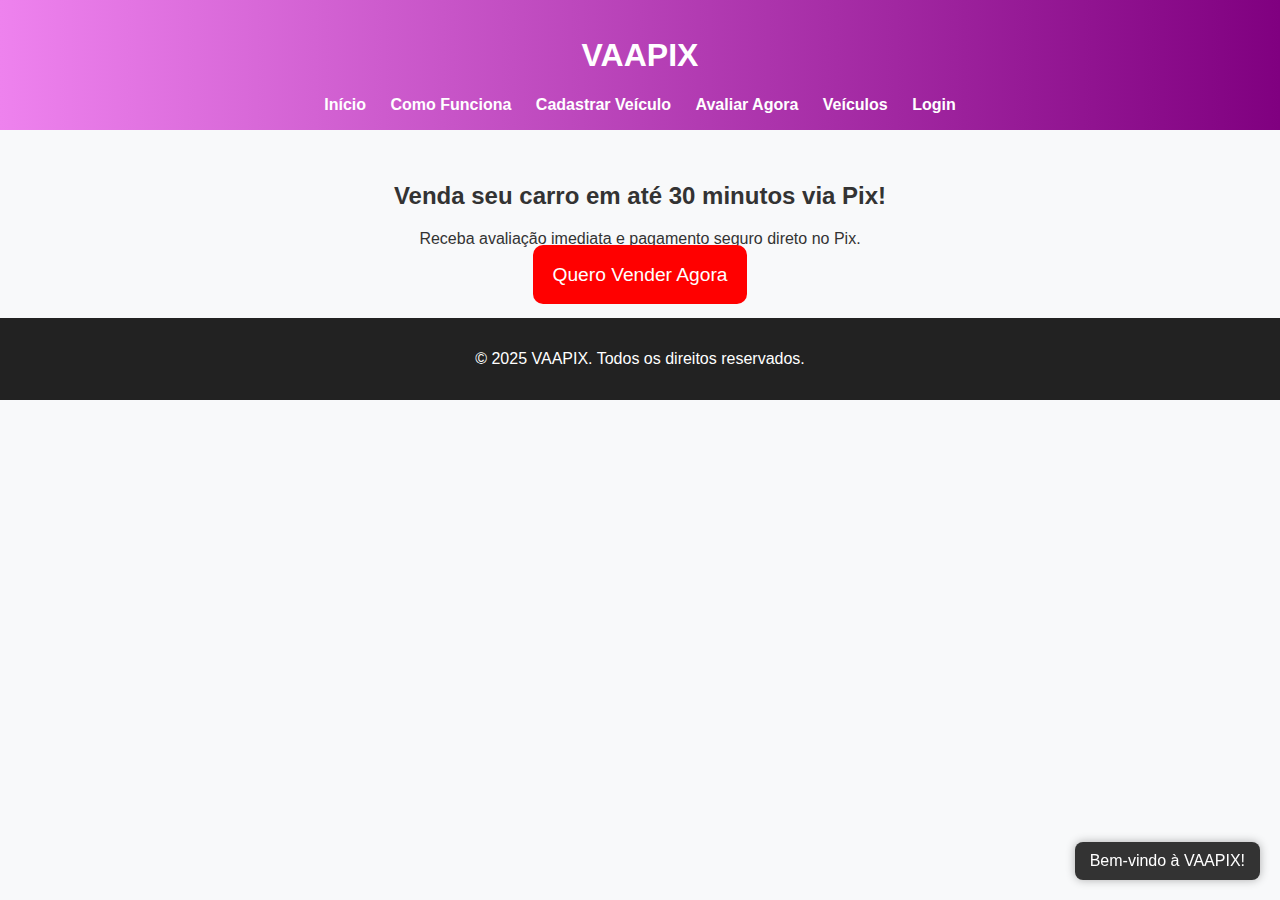
<file: index.html>
<!DOCTYPE html>
<html lang="pt-BR">
<head>
  <meta charset="UTF-8">
  <meta name="viewport" content="width=device-width, initial-scale=1">
  <title>VAAPIX - Compra e Venda de Veículos</title>
  <link rel="stylesheet" href="style.css">
  <script src="script.js" defer></script>
</head>
<body>
  <header>
    <h1>VAAPIX</h1>
    <nav>
      <a href="index.html">Início</a>
      <a href="sobre.html">Como Funciona</a>
      <a href="cadastro.html">Cadastrar Veículo</a>
      <a href="avaliacao.html">Avaliar Agora</a>
      <a href="veiculos.html">Veículos</a>
      <a href="login.html">Login</a>
    </nav>
  </header>
  <main>
    <h2>Venda seu carro em até 30 minutos via Pix!</h2>
    <p>Receba avaliação imediata e pagamento seguro direto no Pix.</p>
    <a class="botao" href="avaliacao.html">Quero Vender Agora</a>
  </main>
  <footer>
    <p>&copy; 2025 VAAPIX. Todos os direitos reservados.</p>
  </footer>
</body>
</html>
</file>
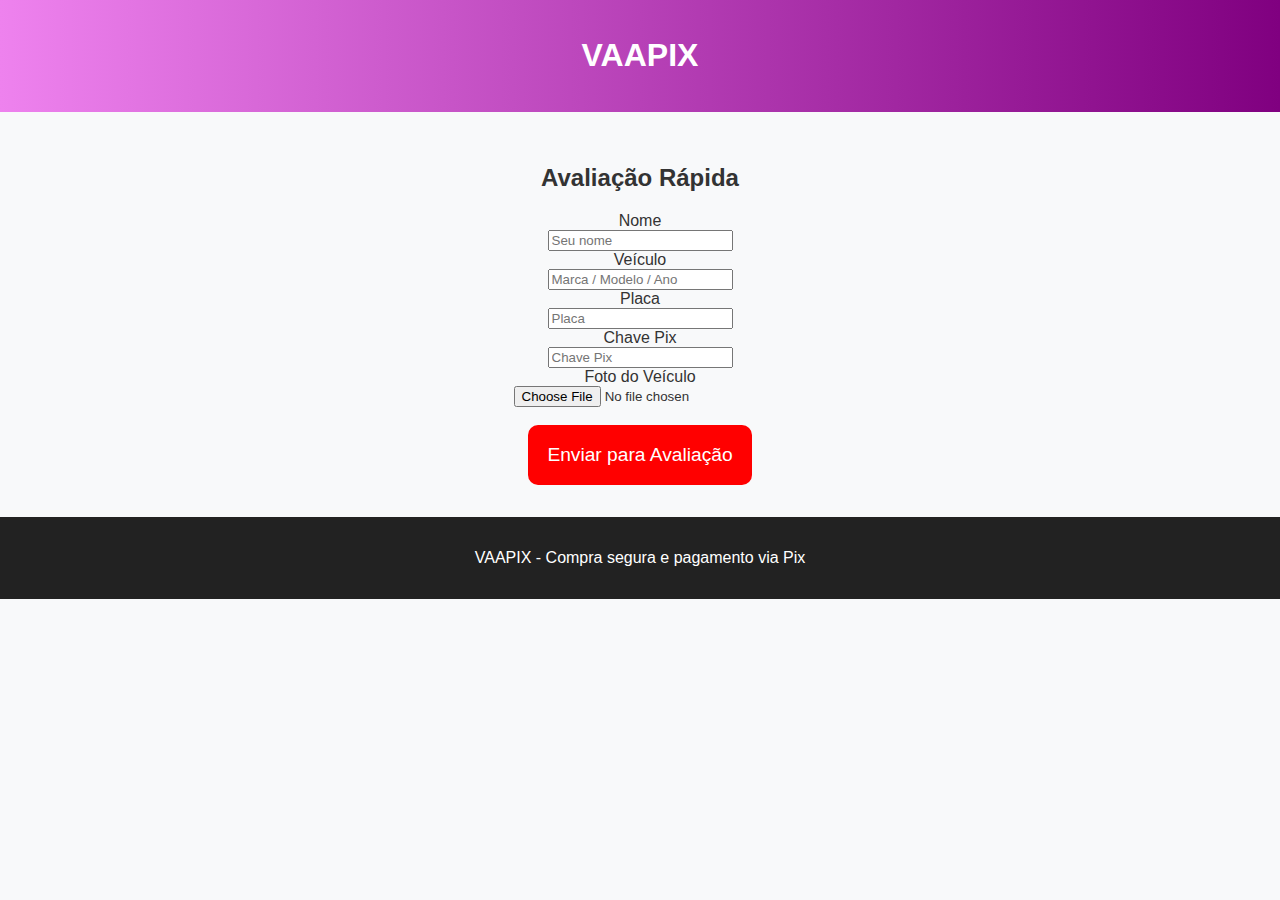
<file: avaliacao.html>
<!DOCTYPE html>
<html lang="pt-BR">
<head>
  <meta charset="UTF-8">
  <title>Avaliação Rápida - VAAPIX</title>
  <link rel="stylesheet" href="style.css">
</head>
<body>
  <header><h1>VAAPIX</h1></header>
  <main>
    <h2>Avaliação Rápida</h2>
    <form action="https://formsubmit.co/SEUEMAIL@gmail.com" method="POST" enctype="multipart/form-data">
      <label for="nome">Nome</label><br>
      <input type="text" id="nome" name="nome" placeholder="Seu nome" required><br>
      <label for="carro">Veículo</label><br>
      <input type="text" id="carro" name="carro" placeholder="Marca / Modelo / Ano" required><br>
      <label for="placa">Placa</label><br>
      <input type="text" id="placa" name="placa" placeholder="Placa" required><br>
      <label for="pix">Chave Pix</label><br>
      <input type="text" id="pix" name="pix" placeholder="Chave Pix" required><br>
      <label for="foto">Foto do Veículo</label><br>
      <input type="file" id="foto" name="foto" accept="image/*"><br><br>
      <input type="hidden" name="_captcha" value="false">
      <input type="hidden" name="_next" value="https://seusite.com/obrigado.html">
      <button type="submit" class="botao">Enviar para Avaliação</button>
    </form>
  </main>
  <footer><p>VAAPIX - Compra segura e pagamento via Pix</p></footer>
</body>
</html>
</file>
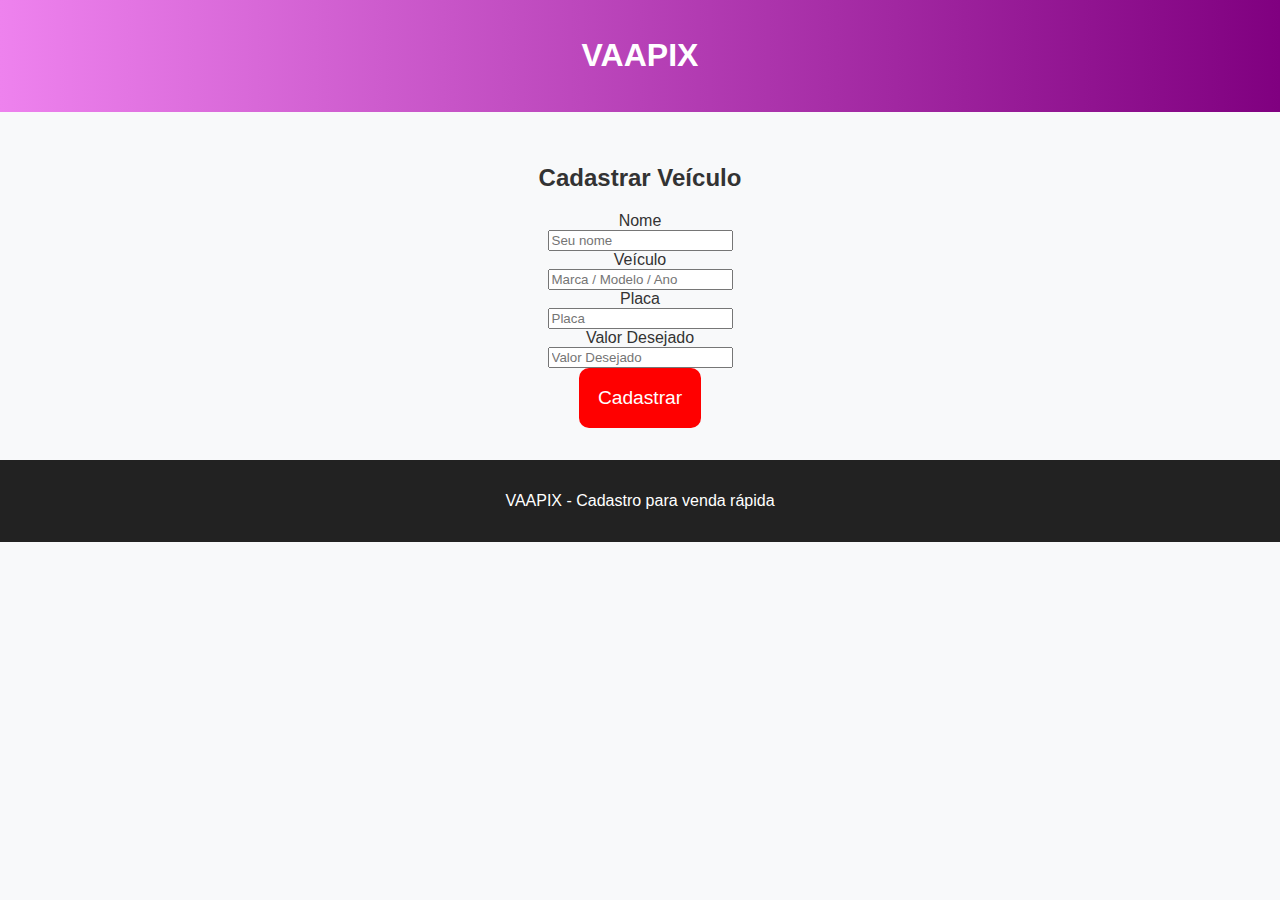
<file: cadastro.html>
<!DOCTYPE html>
<html lang="pt-BR">
<head>
  <meta charset="UTF-8">
  <title>Cadastro de Veículo - VAAPIX</title>
  <link rel="stylesheet" href="style.css">
</head>
<body>
  <header><h1>VAAPIX</h1></header>
  <main>
    <h2>Cadastrar Veículo</h2>
    <form action="https://formsubmit.co/SEUEMAIL@gmail.com" method="POST">
      <label for="nome">Nome</label><br>
      <input type="text" id="nome" name="nome" placeholder="Seu nome" required><br>
      <label for="carro">Veículo</label><br>
      <input type="text" id="carro" name="carro" placeholder="Marca / Modelo / Ano" required><br>
      <label for="placa">Placa</label><br>
      <input type="text" id="placa" name="placa" placeholder="Placa" required><br>
      <label for="valor">Valor Desejado</label><br>
      <input type="text" id="valor" name="valor" placeholder="Valor Desejado" required><br>
      <input type="hidden" name="_captcha" value="false">
      <input type="hidden" name="_next" value="https://seusite.com/obrigado.html">
      <button type="submit" class="botao">Cadastrar</button>
    </form>
  </main>
  <footer><p>VAAPIX - Cadastro para venda rápida</p></footer>
</body>
</html>
</file>
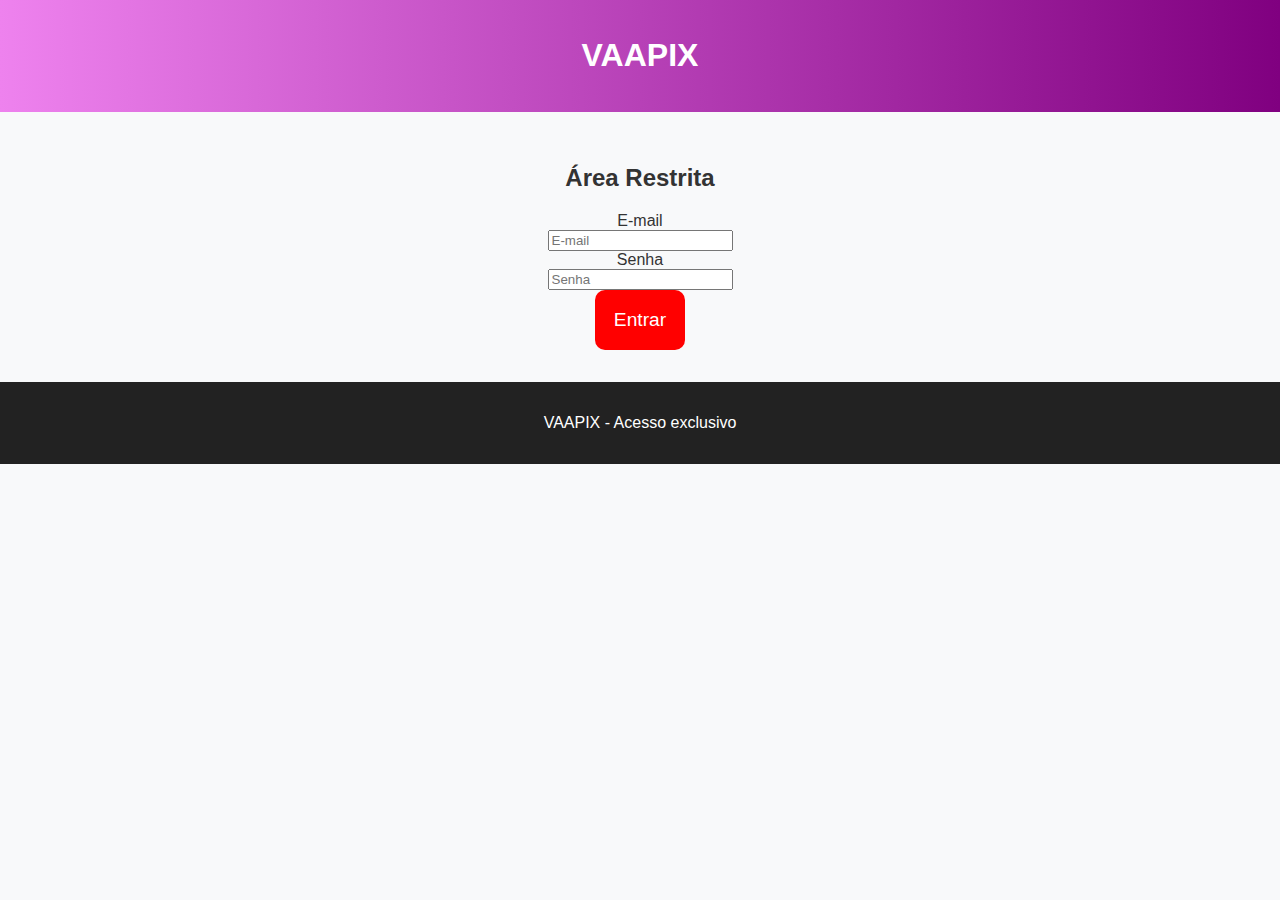
<file: login.html>
<!DOCTYPE html>
<html lang="pt-BR">
<head>
  <meta charset="UTF-8">
  <title>Login - VAAPIX</title>
  <link rel="stylesheet" href="style.css">
</head>
<body>
  <header><h1>VAAPIX</h1></header>
  <main>
    <h2>Área Restrita</h2>
    <form>
      <label for="email">E-mail</label><br>
      <input type="email" id="email" placeholder="E-mail" required><br>
      <label for="senha">Senha</label><br>
      <input type="password" id="senha" placeholder="Senha" required><br>
      <button type="submit" class="botao">Entrar</button>
    </form>
  </main>
  <footer><p>VAAPIX - Acesso exclusivo</p></footer>
</body>
</html>
</file>
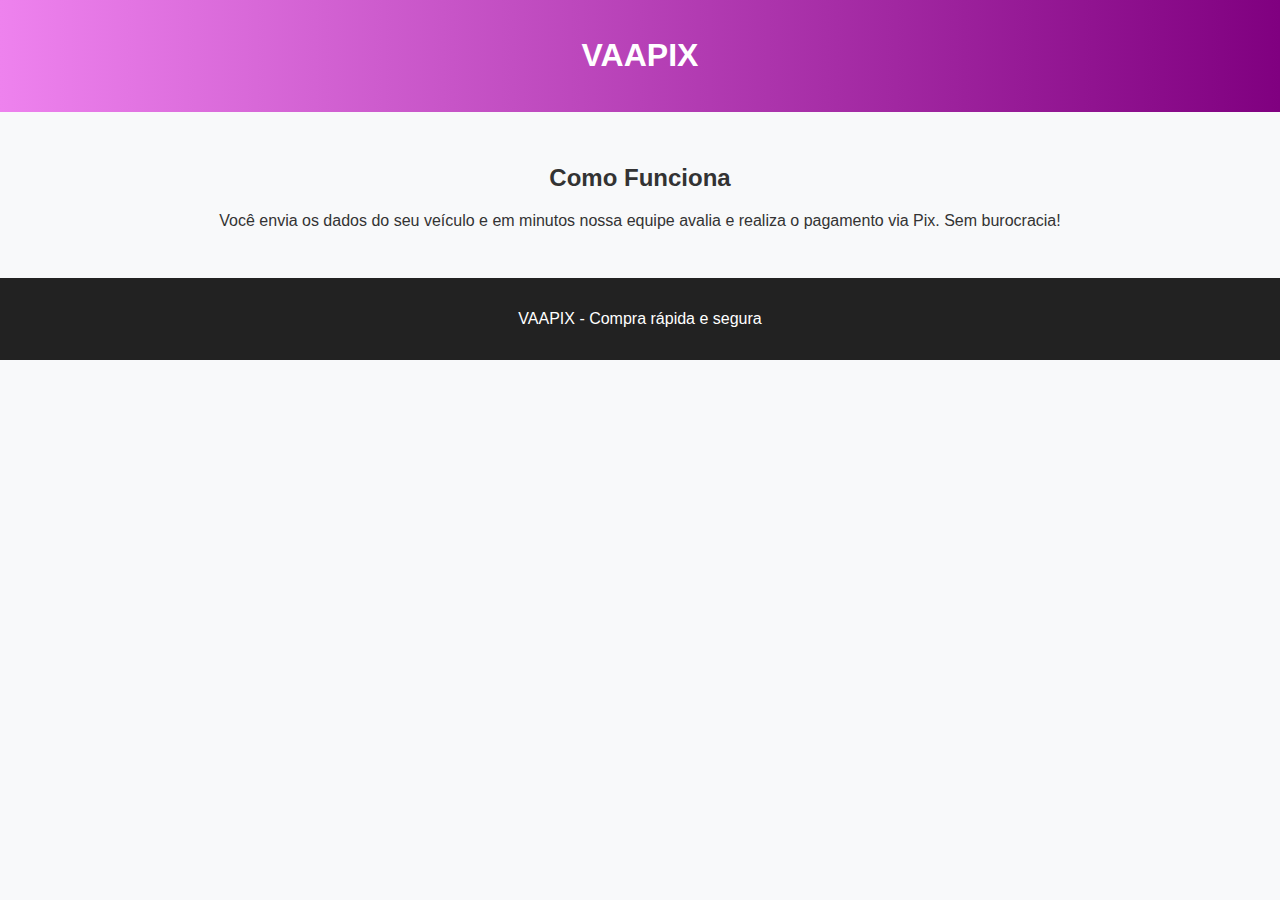
<file: sobre.html>
<!DOCTYPE html>
<html lang="pt-BR">
<head>
  <meta charset="UTF-8">
  <title>Sobre - VAAPIX</title>
  <link rel="stylesheet" href="style.css">
</head>
<body>
  <header><h1>VAAPIX</h1></header>
  <main>
    <h2>Como Funciona</h2>
    <p>Você envia os dados do seu veículo e em minutos nossa equipe avalia e realiza o pagamento via Pix. Sem burocracia!</p>
  </main>
  <footer><p>VAAPIX - Compra rápida e segura</p></footer>
</body>
</html>
</file>
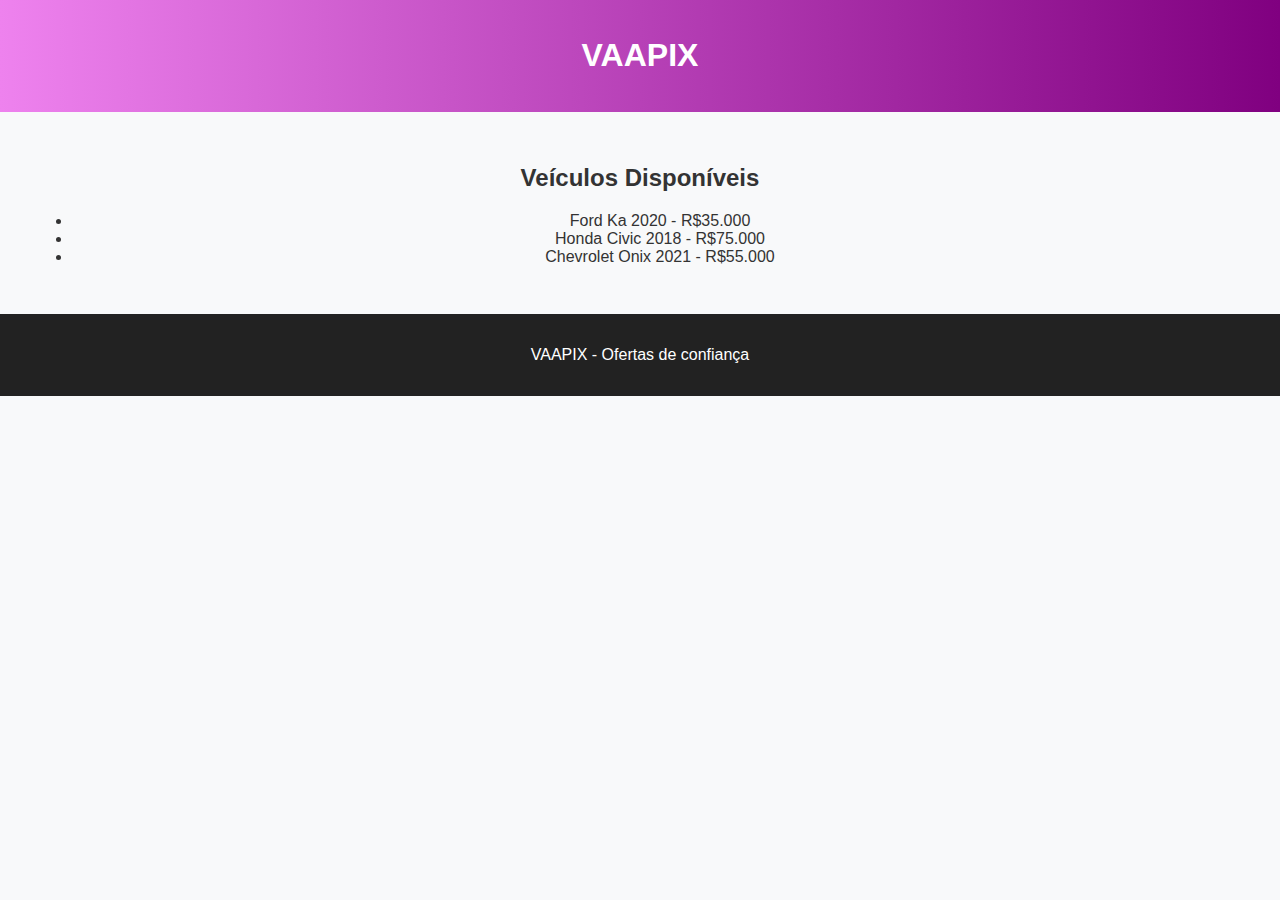
<file: veiculos.html>
<!DOCTYPE html>
<html lang="pt-BR">
<head>
  <meta charset="UTF-8">
  <title>Veículos à Venda - VAAPIX</title>
  <link rel="stylesheet" href="style.css">
</head>
<body>
  <header><h1>VAAPIX</h1></header>
  <main>
    <h2>Veículos Disponíveis</h2>
    <ul>
      <li>Ford Ka 2020 - R$35.000</li>
      <li>Honda Civic 2018 - R$75.000</li>
      <li>Chevrolet Onix 2021 - R$55.000</li>
    </ul>
  </main>
  <footer><p>VAAPIX - Ofertas de confiança</p></footer>
</body>
</html>
</file>
<file: style.css>
body {
  font-family: Arial, sans-serif;
  background: #f8f9fa;
  color: #333;
  margin: 0;
  padding: 0;
}
header {
  background: linear-gradient(90deg, violet, purple);
  color: white;
  padding: 1em;
  text-align: center;
}
nav a {
  margin: 0 10px;
  color: white;
  text-decoration: none;
  font-weight: bold;
}
main {
  padding: 2em;
  text-align: center;
}
.botao {
  background-color: red;
  color: white;
  padding: 1em;
  border: none;
  border-radius: 10px;
  text-decoration: none;
  font-size: 1.2em;
  cursor: pointer;
}
footer {
  background: #222;
  color: white;
  text-align: center;
  padding: 1em;
}
@media (max-width: 600px) {
  nav a {
    display: block;
    margin: 10px 0;
  }
  .botao {
    width: 100%;
  }
}
</file>
